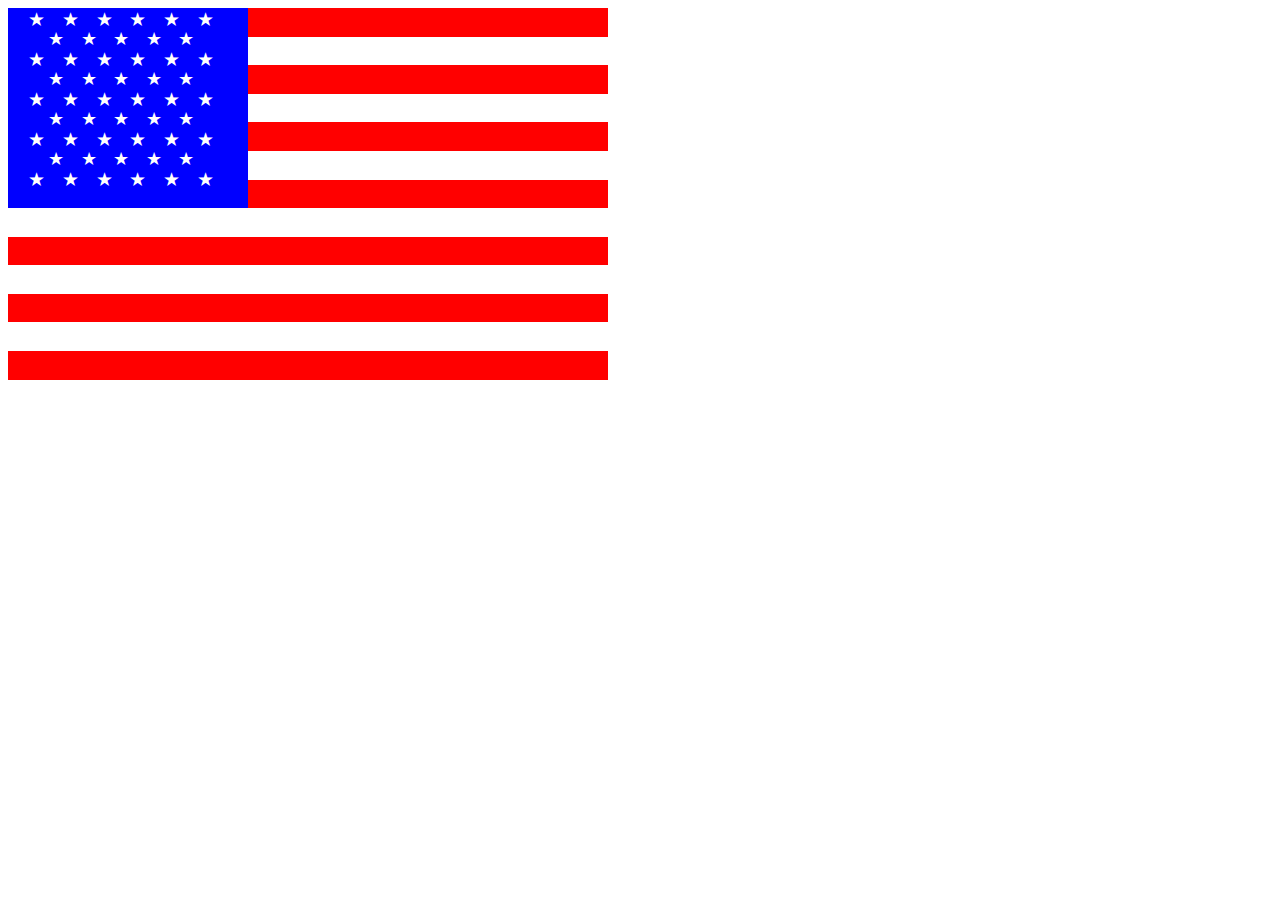
<file: America/index.html>
<!DOCTYPE html>
<html lang="en">
<head>
    <meta charset="UTF-8">
    <meta http-equiv="X-UA-Compatible" content="IE=edge">
    <meta name="viewport" content="width=device-width, initial-scale=1.0">
    <title>Merica</title>
    <link rel="stylesheet" href="styles.css">
</head>
<body>
    <div class="flag">
        <div class="top">
            <div class="left">
                <div class="stars">
                    <div class="row0">★ ★ ★ ★ ★ ★</div>
                    <div class="row">★ ★ ★ ★ ★</div>
                    <div class="row0">★ ★ ★ ★ ★ ★</div>
                    <div class="row">★ ★ ★ ★ ★ </div>
                    <div class="row0">★ ★ ★ ★ ★ ★</div>
                    <div class="row">★ ★ ★ ★ ★ </div>
                    <div class="row0">★ ★ ★ ★ ★ ★</div>
                    <div class="row">★ ★ ★ ★ ★ </div>
                    <div class="row0">★ ★ ★ ★ ★ ★</div>
                
                </div>
            </div>
            <div class="right">
                <div class="color1"></div>
                <div class="color2"></div>
                <div class="color1"></div>
                <div class="color2"></div>
                <div class="color1"></div>
                <div class="color2"></div>
                <div class="color1"></div>

            </div>
        </div>
        <div class="bottom">
            <div class="color0"></div>
            <div class="color"></div>
            <div class="color0"></div>
            <div class="color"></div>
            <div class="color0"></div>
            <div class="color"></div>
        </div>
    </div>
</body>
</html>
</file>
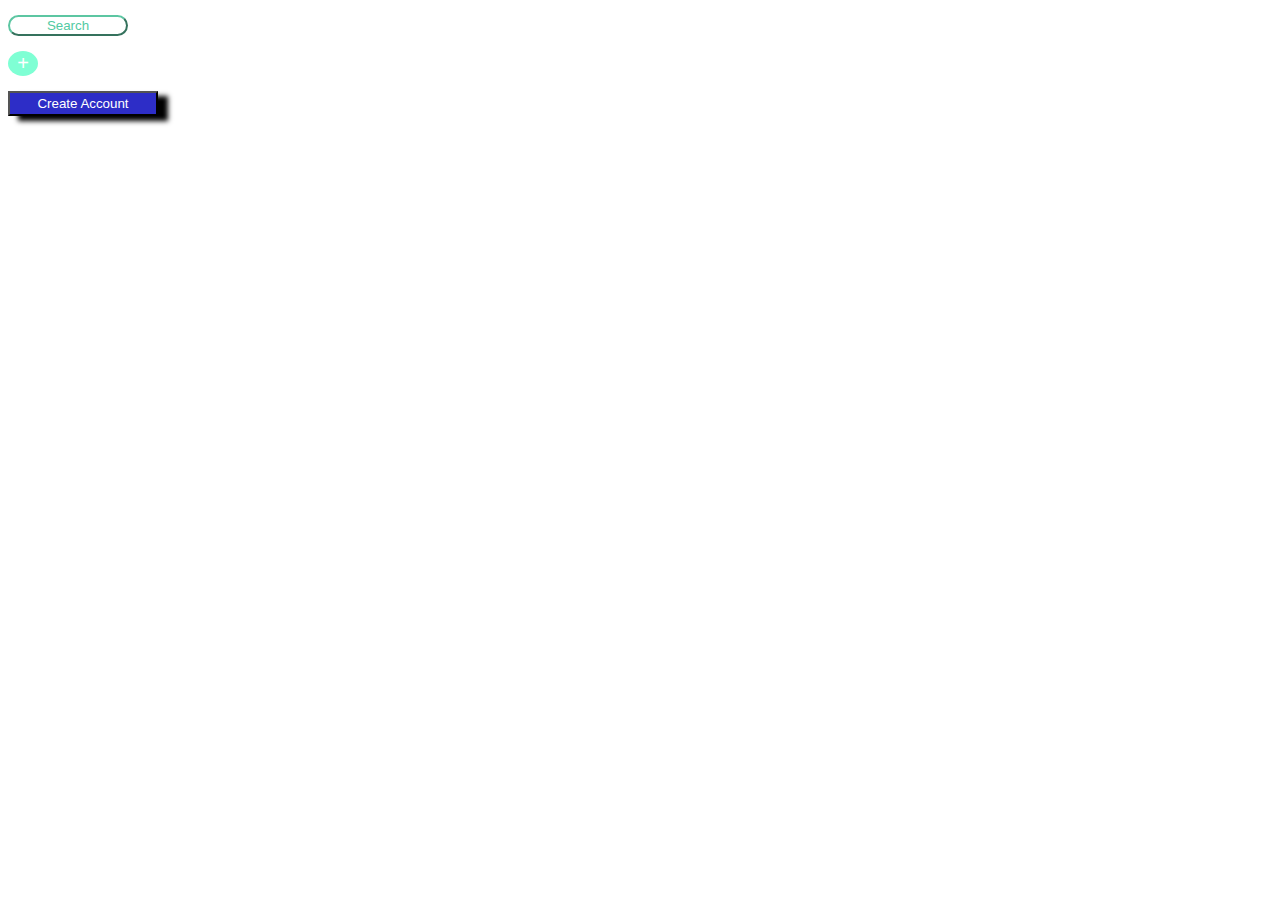
<file: Button Up/index.html>
<!DOCTYPE html>
<html lang="en">
<head>
    <meta charset="UTF-8">
    <meta http-equiv="X-UA-Compatible" content="IE=edge">
    <meta name="viewport" content="width=device-width, initial-scale=1.0">
    <title>Button Styling</title>
    <link rel="stylesheet" href="styles.css">
</head>
<body>
    <div class="web">
        <button class="first">Search

        </button>
        <button class="middle">+

        </button>
        <button class="last">Create Account

        </button>
    </div>
</body>
</html>
</file>
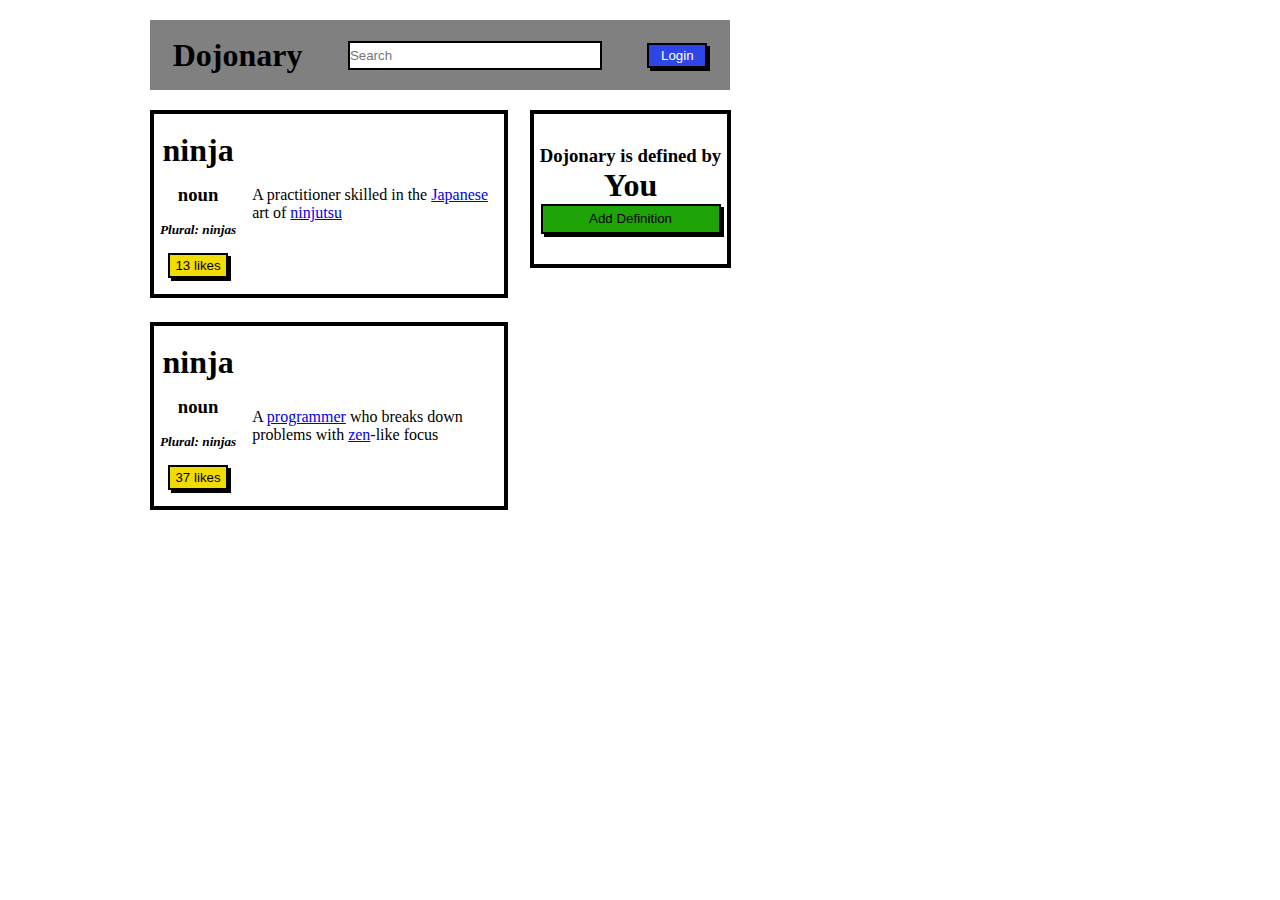
<file: Dojonary/index.html>
<!DOCTYPE html>
<html lang="en">
<head>
    <meta charset="UTF-8">
    <meta http-equiv="X-UA-Compatible" content="IE=edge">
    <meta name="viewport" content="width=device-width, initial-scale=1.0">
    <title>Dojonary</title>
    <link rel="stylesheet" href="styles.css">
</head>
<body>
    <div class="navbar">
        <h1>Dojonary</h1>
        <input type="text" placeholder="Search">
        <button onclick="logOut(this)">Login</button>
    </div>
<div class="web">
    <div class="left">
        <div class="defOne">
            <div class="defOneleft">
                <h1>ninja</h1>
                <h3>noun</h3>
                <h5><em>Plural: ninjas</em></h5>
                <button onclick="alert('Ninja was Liked!')">13 likes</button>
            </div>
            <div class="defOneright">
                <p>A practitioner skilled in the <a href="#">Japanese</a> art of <a href="#">ninjutsu</a></p>
            </div>
        </div>
        <div class="defTwo">
            <div class="defTwoleft">
                <h1>ninja</h1>
                <h3>noun</h3>
                <h5><em>Plural: ninjas</em></h5>
                <button onclick="alert('Ninja was Liked!')">37 likes</button>
            </div>
            <div class="defTworight">
                <p>A <a href="#">programmer</a> who breaks
                    down problems with <a href="#">zen</a>-like
                    focus</p>
            </div>
        </div>
    </div>
    <div class="right">
        <h3>Dojonary is defined by <h1>You</h1></h3>
        <button onclick="removeBox(this)">Add Definition</button>
    </div>
</div>
    <script src="script.js"></script>
</body>
</html>
</file>
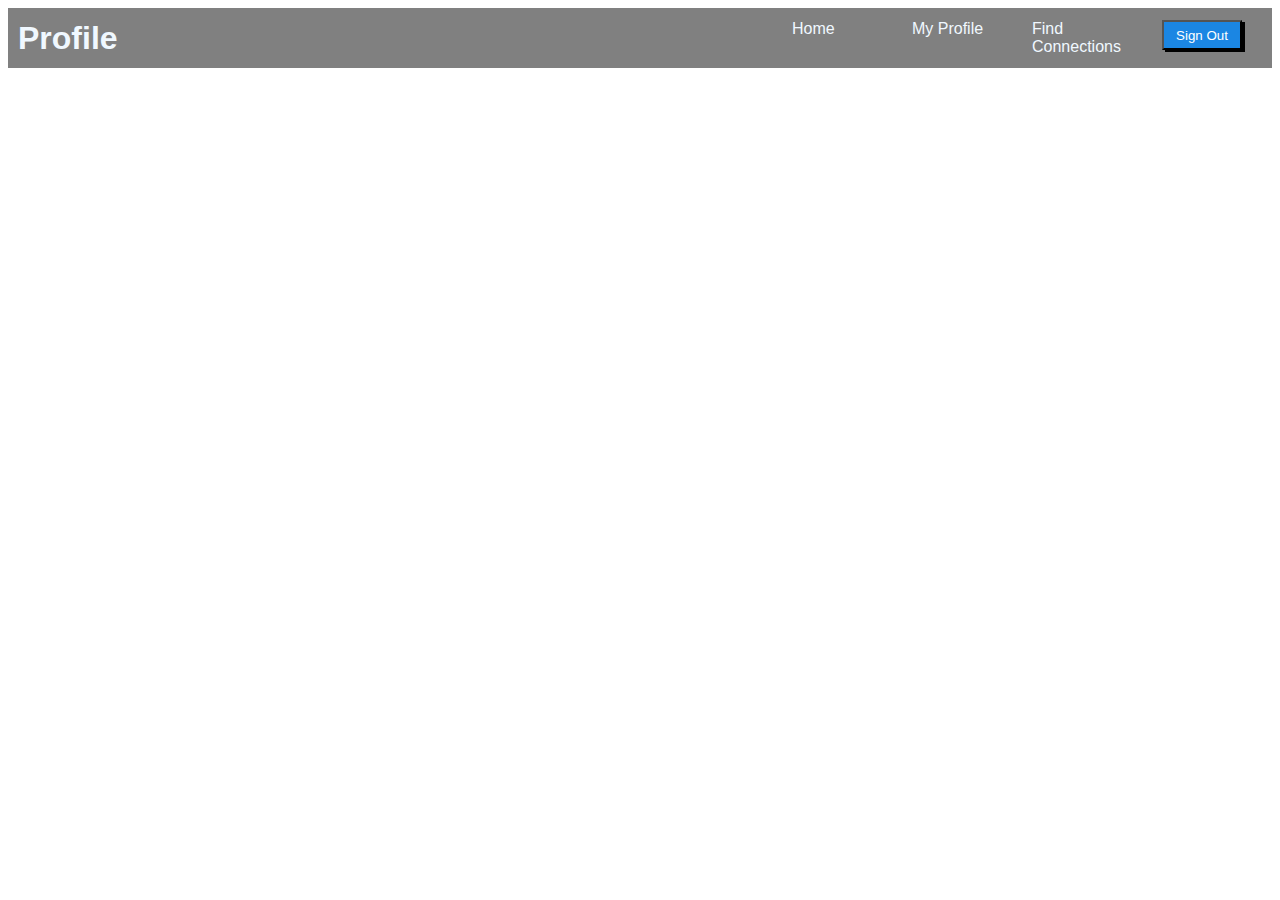
<file: Flex NavBar/index.html>
<!DOCTYPE html>
<html lang="en">
<head>
    <meta charset="UTF-8">
    <meta http-equiv="X-UA-Compatible" content="IE=edge">
    <meta name="viewport" content="width=device-width, initial-scale=1.0">
    <title>Flex NavBar</title>
    <link rel="stylesheet" href="styles.css">
</head>
<body>
    <div id="navbar">
        <h1 class="navTitle">Profile</h1>
        <ul class="navLinks">
            <li>Home</li>
            <li>My Profile</li>
            <li>Find Connections</li>
            <li><button>Sign Out</button></li>
        </ul>
    </div>
</body>
</html>
</file>
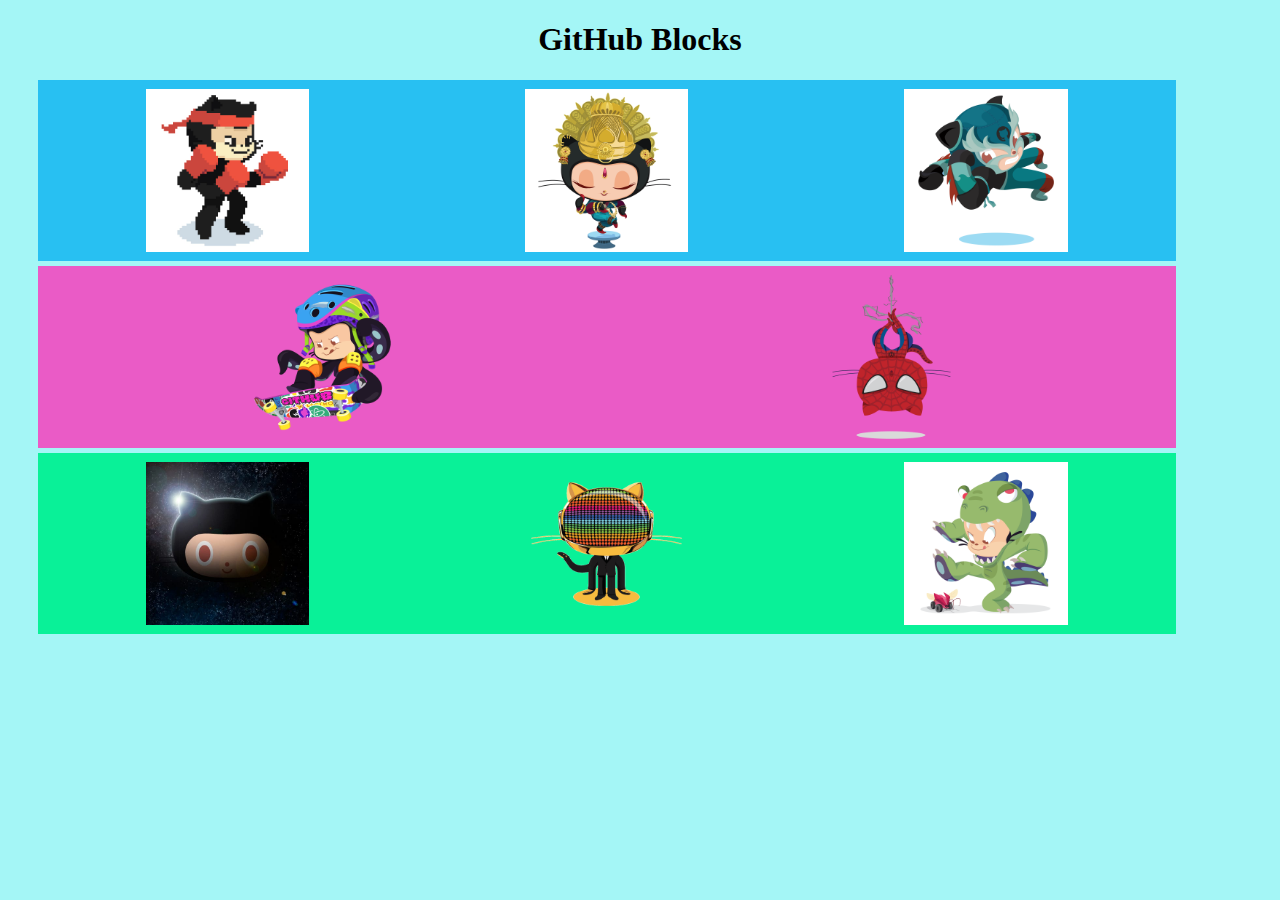
<file: GitHub Blocks/index.html>
<!DOCTYPE html>
<html lang="en">
<head>
    <meta charset="UTF-8">
    <meta http-equiv="X-UA-Compatible" content="IE=edge">
    <meta name="viewport" content="width=device-width, initial-scale=1.0">
    <title>Document</title>
    <link rel="stylesheet" href="styles.css">
</head>
<body>
    <h1>GitHub Blocks</h1>
    <div class="webpage">
        
        <div class="one">
            <img src="boxertocat_octodex.jpeg" alt="hi">
            <img src="saritocat.png" alt="me">
            <img src="luchadortocat.png" alt="us">
        </div>
        <div class="two">
            <img src="skatetocat.png" alt="skate">
            <img src="spidertocat.png" alt="manwhat">
        </div>
        <div class="three">
            <img src="total-eclipse-of-the-octocat.jpeg" alt="ehh">
            <img src="daftpunktocat-guy.gif" alt="ouu">
            <img src="dinotocat.png" alt="dino">
        </div>
    </div>
</body>
</html>
</file>
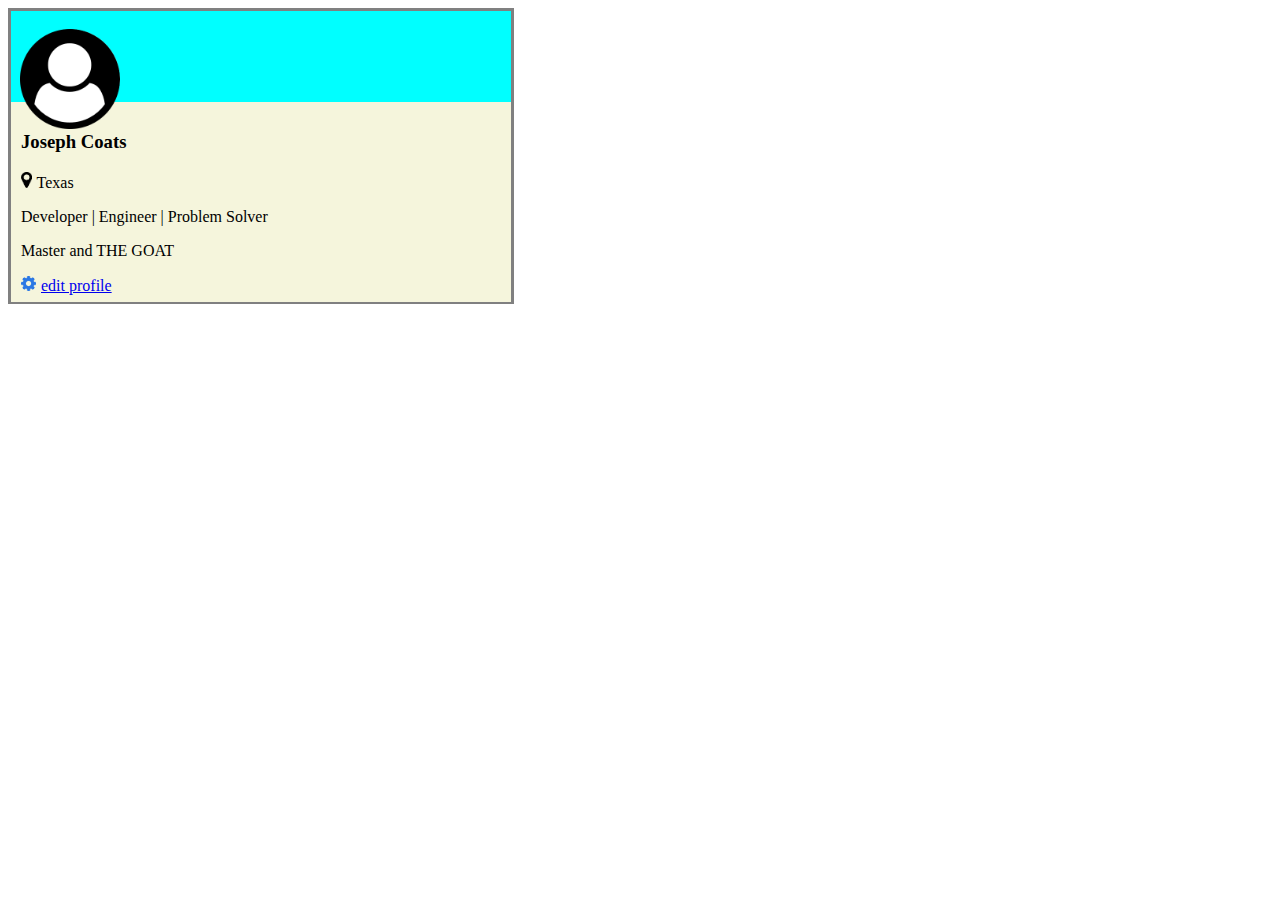
<file: icons/index.html>
<!DOCTYPE html>
<html lang="en">
<head>
    <meta charset="UTF-8">
    <meta http-equiv="X-UA-Compatible" content="IE=edge">
    <meta name="viewport" content="width=device-width, initial-scale=1.0">
    <title>ID Card</title>
    <link rel="stylesheet" href="styles.css">
</head>
<body>
    <div class="userID">
        <div class="top">
            <img class="pic" src="user-circle.png" alt="me">
        </div>
        <div class="bottom">
            <h3>Joseph Coats</h3>
            <img class="small" src="map-marker.png" alt="hi">Texas
            <p>Developer | Engineer | Problem Solver</p>
            <p>Master and THE GOAT</p>
            <img src="gear.png" alt="gear" class="gear"><a href="#">edit profile</a>
        </div>
    </div>
</body>
</html>
</file>
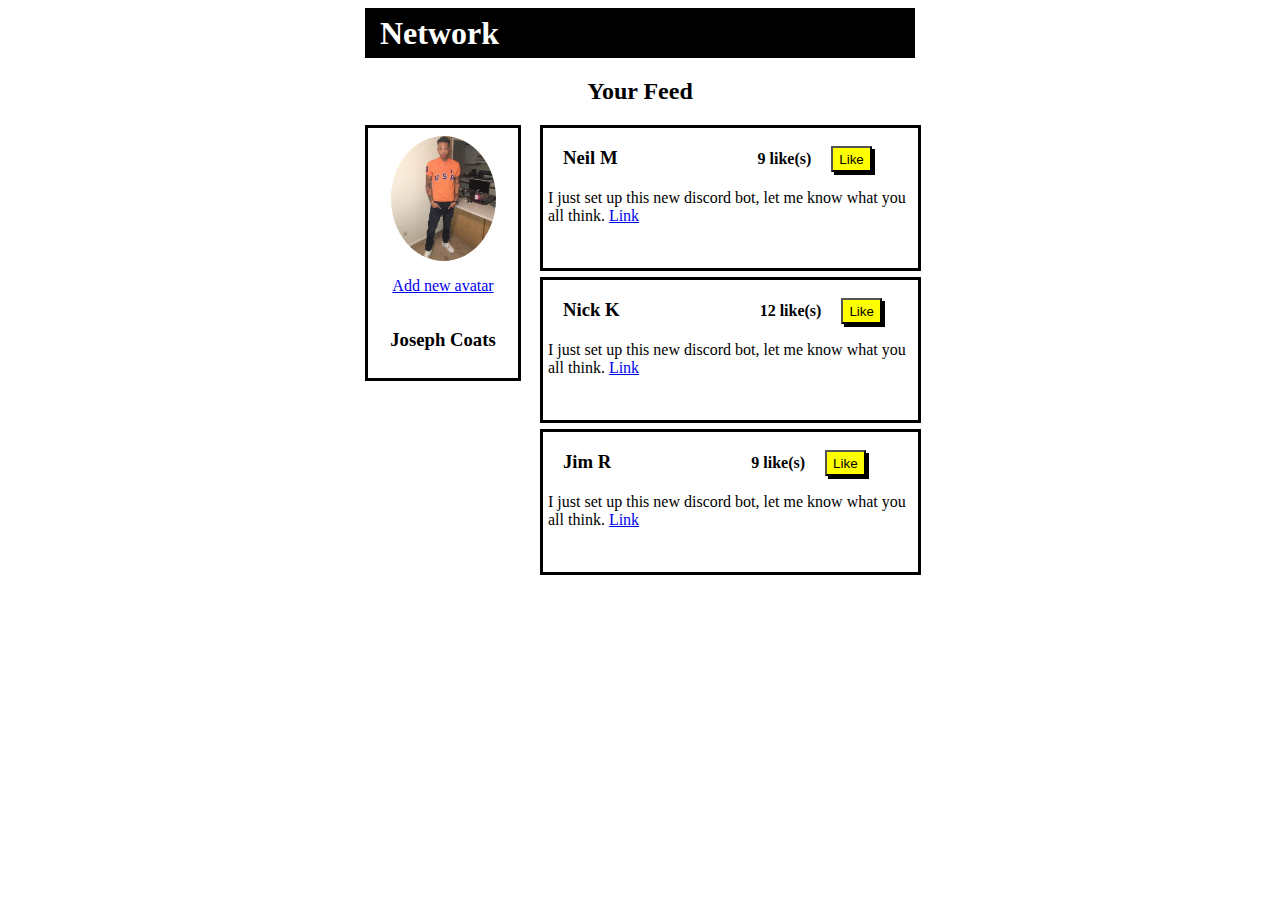
<file: Liking Likes/index.html>
<!DOCTYPE html>
<html lang="en">
<head>
    <meta charset="UTF-8">
    <meta http-equiv="X-UA-Compatible" content="IE=edge">
    <meta name="viewport" content="width=device-width, initial-scale=1.0">
    <title>Likes</title>
    <link rel="stylesheet" href="style.css">
</head>
<body>
    <div id="navBar">
        <h1> Network</h1>
    </div>
    <h2 class="middle">
        Your Feed
    </h2>
    <div class="content">
        <div class="contentLeft">
            <img src="joe.jpeg" alt="me">
            <a href="#">Add new avatar</a>
            <h3>Joseph Coats</h3>
        </div>
        <div class="contentRight">
            <div class="otherPeople">
                <h3>Neil M</h3><h4 id="Neils">9 like(s)</h4><button onclick="NeilLike()" id="NeilsButt">Like</button>
                <p>I just set up this new discord bot, let me
                    know what you all think. <a href="#">Link</a></p>
            </div>
            <div class="otherPeople">
                <h3>Nick K</h3><h4 id="Nicks">12 like(s)</h4><button onclick="NickLike()" id="NicksButt">Like</button>
                <p>I just set up this new discord bot, let me
                    know what you all think. <a href="#">Link</a></p>
            </div>
            <div class="otherPeople">
                <h3>Jim R</h3><h4 id="Jims">9 like(s)</h4><button onclick="JimsLike()" id="JimsButt">Like</button>
                <p>I just set up this new discord bot, let me
                    know what you all think. <a href="#">Link</a></p>
            </div>
        </div>
    </div>
    <script src="script.js"></script>
</body>
</html>
</file>
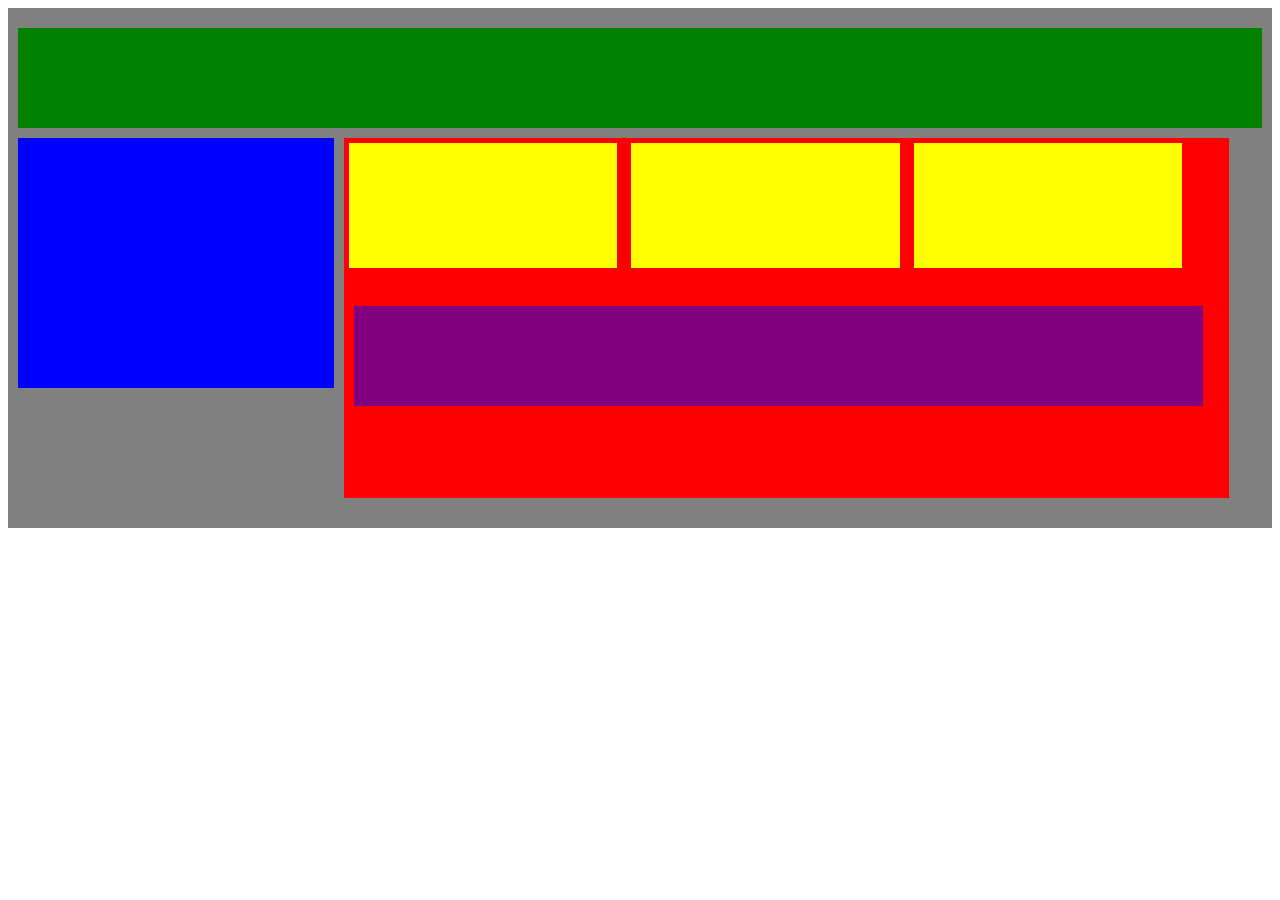
<file: Plotting Our Blocks/index.html>
<!DOCTYPE html>
<html lang="en">
<head>
    <title>Position Practice</title>
    <link rel="stylesheet" type="text/css" href="styles.css">
</head>
<body>
    <div class="container">
        <div class="header">

        </div>
        <div class="body">
            <div class="left">
            </div>
            <div class="right">
                <div class="rightTop">
                    <div class="yellow"></div>
                    <div class="yellow"></div>
                    <div class="yellow"></div>

                </div>
                <div class="rightBottom">

                </div>
            </div>
        </div>
    </div>
</body>
</html
</file>
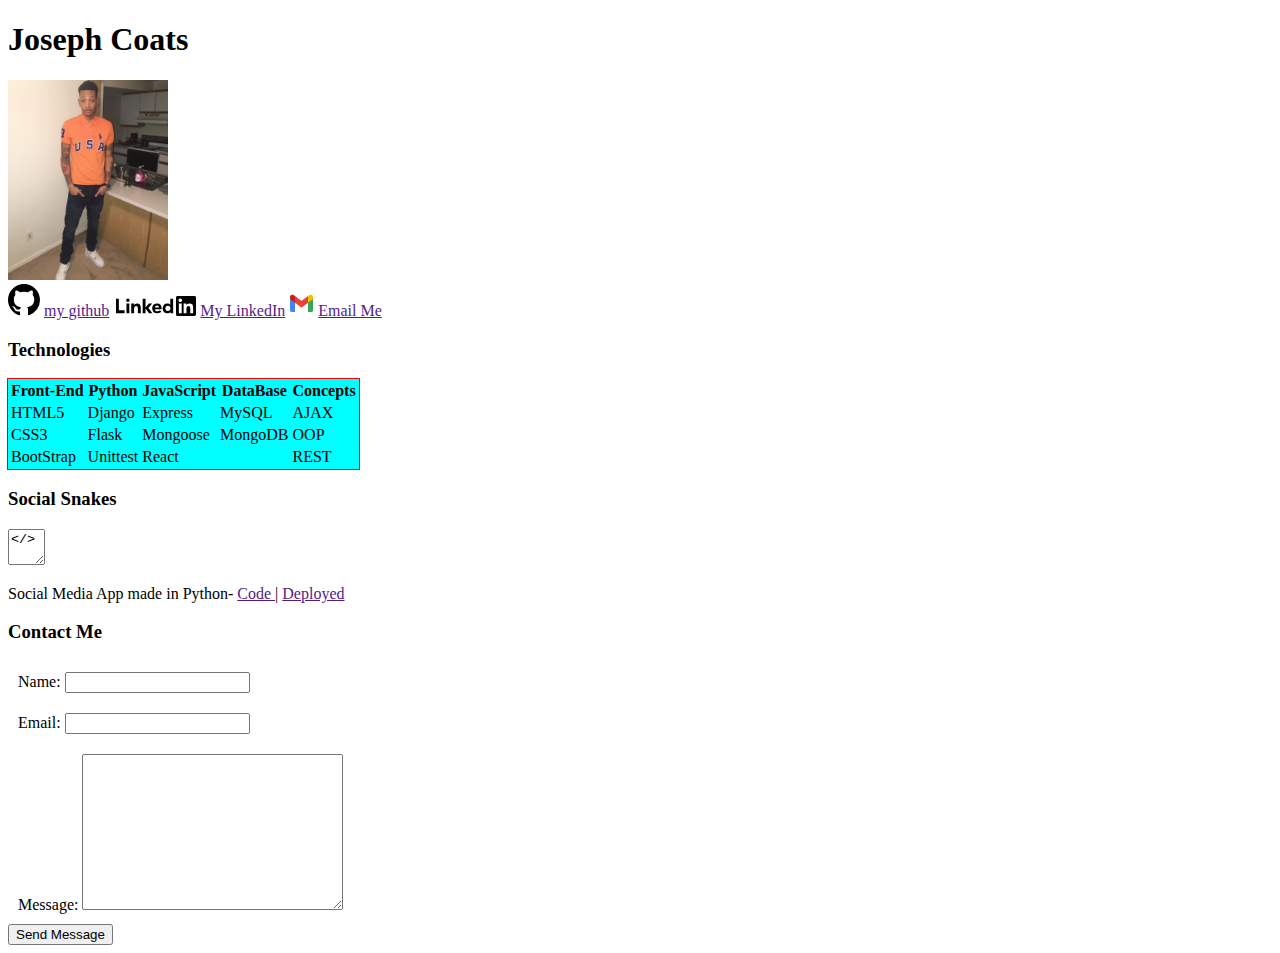
<file: Portfolio/index.html>
<!DOCTYPE html>
<html lang="en">
<head>
    <meta charset="UTF-8">
    <meta http-equiv="X-UA-Compatible" content="IE=edge">
    <meta name="viewport" content="width=device-width, initial-scale=1.0">
    <title>Portfolio</title>
    <link rel="stylesheet" href="styles.css">
</head>
<body>
    <div class="top">
        <h1>Joseph Coats</h1>
        <img class="Photo" src="joe.jpeg" alt="It's Me!">
    
    </div>
    <div class="middle">
        <svg height="32" aria-hidden="true" viewBox="0 0 16 16" version="1.1" width="32" data-view-component="true" class="octicon octicon-mark-github">
            <path fill-rule="evenodd" d="M8 0C3.58 0 0 3.58 0 8c0 3.54 2.29 6.53 5.47 7.59.4.07.55-.17.55-.38 0-.19-.01-.82-.01-1.49-2.01.37-2.53-.49-2.69-.94-.09-.23-.48-.94-.82-1.13-.28-.15-.68-.52-.01-.53.63-.01 1.08.58 1.23.82.72 1.21 1.87.87 2.33.66.07-.52.28-.87.51-1.07-1.78-.2-3.64-.89-3.64-3.95 0-.87.31-1.59.82-2.15-.08-.2-.36-1.02.08-2.12 0 0 .67-.21 2.2.82.64-.18 1.32-.27 2-.27.68 0 1.36.09 2 .27 1.53-1.04 2.2-.82 2.2-.82.44 1.1.16 1.92.08 2.12.51.56.82 1.27.82 2.15 0 3.07-1.87 3.75-3.65 3.95.29.25.54.73.54 1.48 0 1.07-.01 1.93-.01 2.2 0 .21.15.46.55.38A8.013 8.013 0 0016 8c0-4.42-3.58-8-8-8z"></path>
    
        </svg>
        <a href="">my github</a>
        <svg xmlns="http://www.w3.org/2000/svg" xmlns:xlink="http://www.w3.org/1999/xlink" viewBox="0 0 84 21" preserveAspectRatio="xMinYMin meet" version="1.1" focusable="false" class="lazy-loaded">
            <g class="inbug" stroke="none" stroke-width="1" fill="none" fill-rule="evenodd">
              <path d="M19.479,0 L1.583,0 C0.727,0 0,0.677 0,1.511 L0,19.488 C0,20.323 0.477,21 1.333,21 L19.229,21 C20.086,21 21,20.323 21,19.488 L21,1.511 C21,0.677 20.336,0 19.479,0" class="bug-text-color" transform="translate(63.000000, 0.000000)"></path>
              <path d="M82.479,0 L64.583,0 C63.727,0 63,0.677 63,1.511 L63,19.488 C63,20.323 63.477,21 64.333,21 L82.229,21 C83.086,21 84,20.323 84,19.488 L84,1.511 C84,0.677 83.336,0 82.479,0 Z M71,8 L73.827,8 L73.827,9.441 L73.858,9.441 C74.289,8.664 75.562,7.875 77.136,7.875 C80.157,7.875 81,9.479 81,12.45 L81,18 L78,18 L78,12.997 C78,11.667 77.469,10.5 76.227,10.5 C74.719,10.5 74,11.521 74,13.197 L74,18 L71,18 L71,8 Z M66,18 L69,18 L69,8 L66,8 L66,18 Z M69.375,4.5 C69.375,5.536 68.536,6.375 67.5,6.375 C66.464,6.375 65.625,5.536 65.625,4.5 C65.625,3.464 66.464,2.625 67.5,2.625 C68.536,2.625 69.375,3.464 69.375,4.5 Z" class="background" fill="currentColor"></path>
            </g>
            <g class="linkedin">
              <path d="M60,18 L57.2,18 L57.2,16.809 L57.17,16.809 C56.547,17.531 55.465,18.125 53.631,18.125 C51.131,18.125 48.978,16.244 48.978,13.011 C48.978,9.931 51.1,7.875 53.725,7.875 C55.35,7.875 56.359,8.453 56.97,9.191 L57,9.191 L57,3 L60,3 L60,18 Z M54.479,10.125 C52.764,10.125 51.8,11.348 51.8,12.974 C51.8,14.601 52.764,15.875 54.479,15.875 C56.196,15.875 57.2,14.634 57.2,12.974 C57.2,11.268 56.196,10.125 54.479,10.125 L54.479,10.125 Z" fill="currentColor"></path>
              <path d="M47.6611,16.3889 C46.9531,17.3059 45.4951,18.1249 43.1411,18.1249 C40.0001,18.1249 38.0001,16.0459 38.0001,12.7779 C38.0001,9.8749 39.8121,7.8749 43.2291,7.8749 C46.1801,7.8749 48.0001,9.8129 48.0001,13.2219 C48.0001,13.5629 47.9451,13.8999 47.9451,13.8999 L40.8311,13.8999 L40.8481,14.2089 C41.0451,15.0709 41.6961,16.1249 43.1901,16.1249 C44.4941,16.1249 45.3881,15.4239 45.7921,14.8749 L47.6611,16.3889 Z M45.1131,11.9999 C45.1331,10.9449 44.3591,9.8749 43.1391,9.8749 C41.6871,9.8749 40.9121,11.0089 40.8311,11.9999 L45.1131,11.9999 Z" fill="currentColor"></path>
              <polygon fill="currentColor" points="38 8 34.5 8 31 12 31 3 28 3 28 18 31 18 31 13 34.699 18 38.241 18 34 12.533"></polygon>
              <path d="M16,8 L18.827,8 L18.827,9.441 L18.858,9.441 C19.289,8.664 20.562,7.875 22.136,7.875 C25.157,7.875 26,9.792 26,12.45 L26,18 L23,18 L23,12.997 C23,11.525 22.469,10.5 21.227,10.5 C19.719,10.5 19,11.694 19,13.197 L19,18 L16,18 L16,8 Z" fill="currentColor"></path>
              <path d="M11,18 L14,18 L14,8 L11,8 L11,18 Z M12.501,6.3 C13.495,6.3 14.3,5.494 14.3,4.5 C14.3,3.506 13.495,2.7 12.501,2.7 C11.508,2.7 10.7,3.506 10.7,4.5 C10.7,5.494 11.508,6.3 12.501,6.3 Z" fill="currentColor"></path>
              <polygon fill="currentColor" points="3 3 0 3 0 18 9 18 9 15 3 15"></polygon>
            </g>
          </svg>
          <a href="">My LinkedIn</a>
          <img class="email" src="logo-gmail.png" alt="email">
          <a href="">Email Me</a>
    </div>
    <div class="skills">
        <h3>Technologies</h3>
        <table class="table">
            <tr>
                <th>Front-End</th>
                <th>Python</th>
                <th>JavaScript</th>
                <th>DataBase</th>
                <th>Concepts</th>
            </tr>
            <tr>
                <td>HTML5</td>
                <td>Django</td>
                <td>Express</td>
                <td>MySQL</td>
                <td>AJAX</td>
            </tr>
            <tr>
                <td>CSS3</td>
                <td>Flask</td>
                <td>Mongoose</td>
                <td>MongoDB</td>
                <td>OOP</td>
            </tr>
            <tr>
                <td>BootStrap</td>
                <td>Unittest</td>
                <td>React</td>
                <td></td>
                <td>REST</td>
            </tr>
        </table>
        <h3>Social Snakes</h3>
        <textarea name="Text" id="Textb" cols="2" rows="2"></></textarea>
        <p>Social Media App made in Python- <a href="">Code </a> | <a href="">Deployed</a></p>
        <h3>Contact Me</h3>
        <form>Name:
            <input type="text">
        </form>
        <form>Email:
            <input type="text">
        </form>
        <form>Message:
            <textarea name="Area" id="Area" cols="30" rows="10"></textarea>
        </form>
        <button>Send Message</button>
    </div>
</body>
</html>
</file>
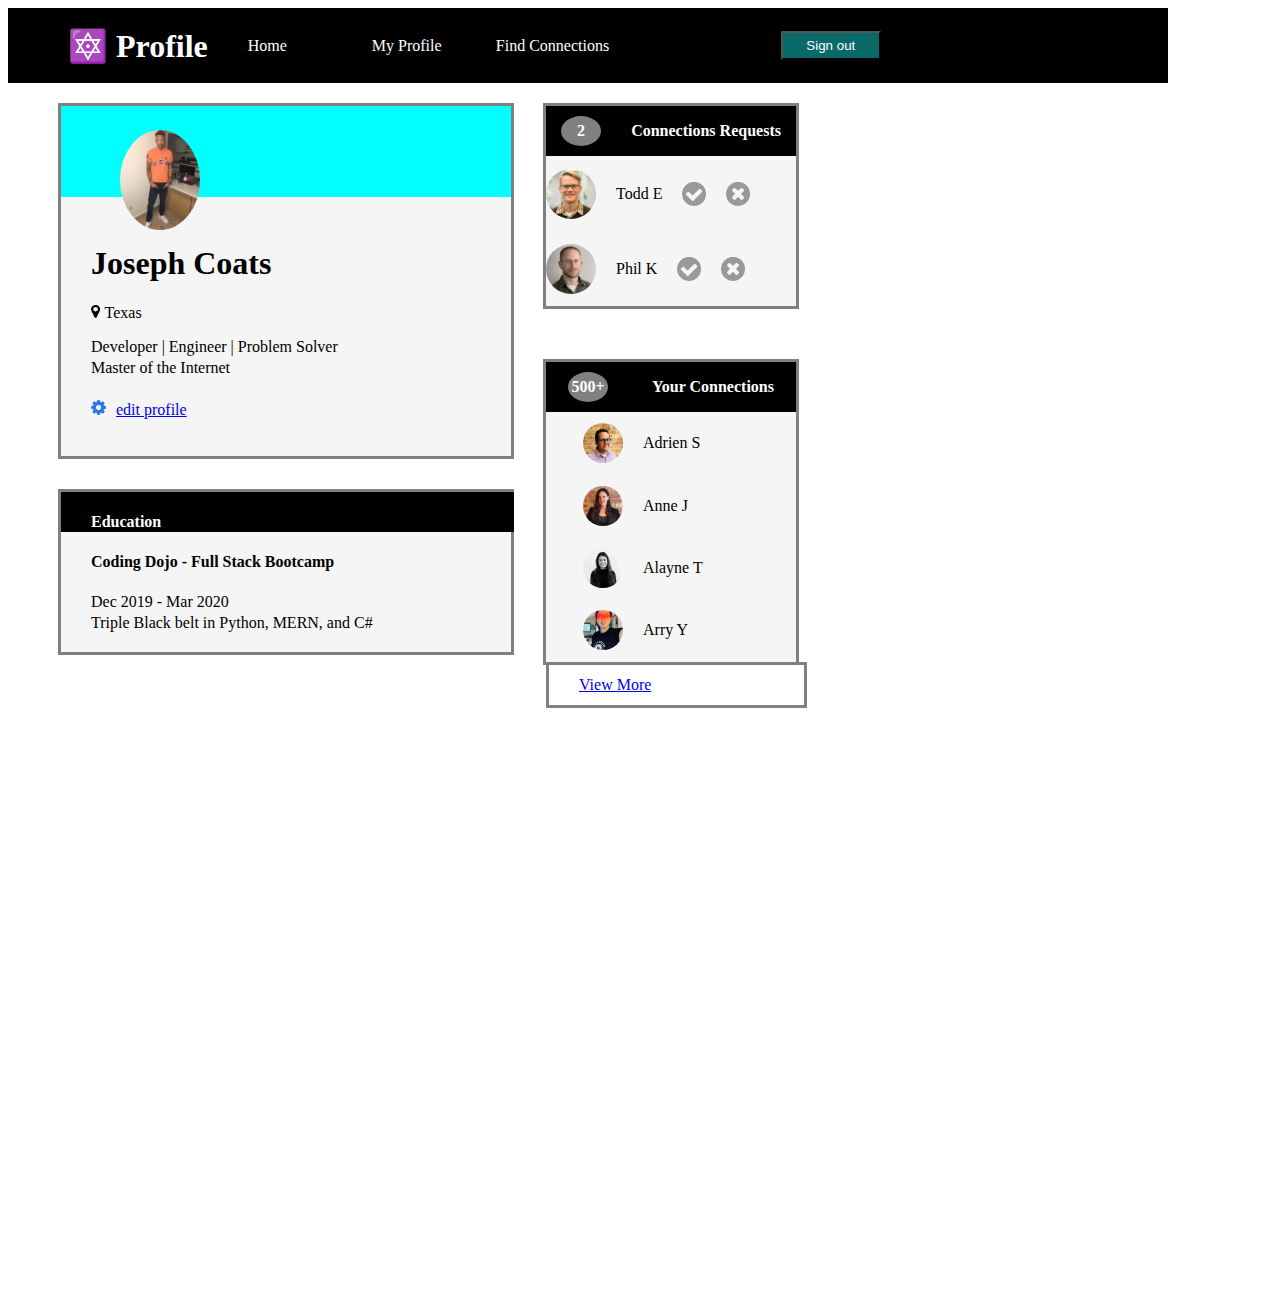
<file: Profile/index.html>
<!DOCTYPE html>
<html lang="en">
<head>
    <meta charset="UTF-8">
    <meta http-equiv="X-UA-Compatible" content="IE=edge">
    <meta name="viewport" content="width=device-width, initial-scale=1.0">
    <title>Profile</title>
    <link rel="stylesheet" href="styles.css">
</head>
<body>
    <div class="navBar">
        <h1>🔯 Profile</h1>
        <ul>
            <li>Home</li>
            <li>My Profile</li>
            <li>Find Connections</li>
        </ul>
        <div class="btn">
            <button>Sign out</button>
        </div>
    </div>
<div class="webpage">
    <div class="left">
        <div class="idCard">
            <div class="idCardTop">
                <img src="joe.jpeg" alt="me" class="joe">
            </div>
            <div class="idCardBottom">
                <h1 id="Joe">Joseph Coats</h1>
                <img class="small" src="map-marker.png" alt="hi">Texas
                <p>Developer | Engineer | Problem Solver</p>
                <p>Master of the Internet</p>
                <img src="gear.png" alt="gear" class="gear"><a href="#" onclick="nameGet()">edit profile</a>
            </div>
        </div>
        <div class="education">
            <div class="eduTop">
                <h4>Education</h4>
            </div>
            <div class="eduBottom">
                <h4>Coding Dojo - Full Stack Bootcamp</h4>
                <p>Dec 2019 - Mar 2020</p>
                <p>Triple Black belt in Python, MERN, and C#</p>
            </div>
        </div>
    </div>
    <div class="right">
        <div class="rightTop">
            <div class="requestTop">
                <h4 id="dos" class="dos">2</h4>
                <h4>Connections Requests</h4>
            </div>
            <div class="requestBottom">
                <div id="Top" class="why">
                    <img src="todd-s.jpg" alt="tod" class="Todd">Todd E <img onclick="removeMe()" id="topCircle" src="accept-circle.png" alt="circle" class="check"><img onclick="removeMe()" id="topCircle" src="close-circle.png" alt="no" class="check">
                </div>
                <div id="Butt" class="me">
                        <img src="phil-s.jpg" alt="phil" class="phil">Phil K <img onclick="removeMe2()" src="accept-circle.png" alt="circle" class="check"><img onclick="removeMe2()" src="close-circle.png" alt="no" class="check">
                    </div>
            </div>
        </div>
        <div class="rightBottom">
            <div class="connect">
                <h4 class="dos">500+</h4><p>Your Connections</p>
            </div>
            <div class="content">
                <div class="1">
                    <img src="adrien-s.jpg" alt="hi" class="emoji"> Adrien S
                </div>
                <div class="2">
                    <img src="anne-s.jpg" alt="hi" class="emoji">Anne J
                </div>
                <div class="3">
                    <img src="alayne-s.jpg" alt="hi" class="emoji">Alayne T
                </div>
                <div class="4">
                    <img src="arry-s.jpg" alt="hi" class="emoji">Arry Y
                </div>
            </div>
            <div class="more">
                <a href="#">View More</a>
            </div>
        </div>
    </div>
</div>
<script src="script.js"></script>
</body>
</html>
</file>
<file: America/styles.css>
.flag {
    height: 400px;
    width: 600px;
    
}
.top {
    height: 50%;
    width: 100%;
    display: flex;

}
.left {
    height: 100%;
    width: 40%;
    background-color: blue;
}
.right{
    height: 100%;
    width: 60%;
    background-color: black;
}
.color1{
    background-color: red;
    height: 14.3%;
    width: 100%;
}
.color2{
    background-color: white;
    height: 14.3%;
    width: 100%;

}
.bottom {
    height: 200px;
    width: 100%;
    
}
.color0 {
    background-color: white;
    width: 100%;
    height: 14.3%;
}
.color{
    background-color: red;
    width: 100%;
    height: 14.3%;
}
.stars {
    height: 100%;
    width: 100%;
    
}
.row0{
width: 100%;
height: 10%;
color: white;
margin-left: 20px;
font-size: larger;
letter-spacing: 6px;


}
.row {
    width: 100%;
    height: 10%;
    color: white;
    margin-left: 40px;
    font-size: large;
    letter-spacing: 6px;
}
</file>
<file: Button Up/styles.css>
button {
    display: block;
    cursor: pointer;
    margin-top: 15px;
}
.first {
    border-radius: 20px;
    width: 120px;
    color: rgb(82, 202, 162);
    border-color: rgb(92, 198, 162);
    background-color: white;
}
.middle {
    border-radius: 50%;
    width: 30px;
    height: 25px;
    color: white;
    border: none;
    background-color: aquamarine;
    font-size: 20px;
}
.last {
    color: white;
    background-color: rgb(45, 45, 199);
    border-color: black;
    height: 25px;
    width: 150px;
    box-shadow: 10px 5px 5px black;
}
</file>
<file: Dojonary/styles.css>
*{
    margin: 0;
    padding: 0;
}
.navbar {
    width: 580px;
    height: 70px;
    background-color: gray;
    display: flex;
    align-items: center;
    justify-content: space-around;
    margin-left: 150px;
    margin-top: 20px;

}
input {
    width: 250px;
    border: 2px solid black;
    height: 25px;
}
.navbar > button {
    width: 60px;
    color: white;
    background-color: rgb(46, 70, 229);
    height: 25px;
    border: 2px solid black;
    box-shadow: 3px 3px black;
    cursor: pointer;
}
.left {
    width: 350px;
    height: 400px;
    
    margin-left: 150px;
    margin-top: 20px;
    display: flex;
    flex-direction: column;
    justify-content: space-between;
}
.defOne {
    width: 100%;
    height: 45%;
    border: 4px solid black;
    display: flex;
}
.defOneleft {
    display: flex;
    
    flex-direction: column;
    height: 90%;
    width: 35%;
    align-items: center;
    justify-content: space-around;
    padding-top: 10px;
    padding-bottom: 10px;
}
.defOneleft > button {
    width: 60px;
    color: black;
    background-color: rgb(240, 220, 1);
    height: 25px;
    border: 2px solid black;
    box-shadow: 3px 3px black;
    cursor: pointer;
}
.defOneright {
    height: 100%;
    width: 100%;
    margin-left: 10px;
    display: flex;
    align-items: center;
}
.defTwo {
    width: 100%;
    height: 45%;
    border: 4px solid black;
    display: flex;
}
.defTwoleft {
    display: flex;
    
    flex-direction: column;
    height: 90%;
    width: 35%;
    align-items: center;
    justify-content: space-around;
    padding-top: 10px;
    padding-bottom: 10px;
}
.defTworight {
    display: flex;
    
    flex-direction: column;
    height: 90%;
    width: 35%;
    align-items: center;
    justify-content: space-around;
    padding-top: 10px;
    padding-bottom: 10px;
}
.defTwoleft > button {
    width: 60px;
    color: black;
    background-color: rgb(240, 220, 1);
    height: 25px;
    border: 2px solid black;
    box-shadow: 3px 3px black;
    cursor: pointer;
}
.defTworight {
    height: 100%;
    width: 100%;
    margin-left: 10px;
    display: flex;
    align-items: center;
}
.right {
    width: 193px;
    height: 150px;
    border: 4px solid black;
    margin-left: 30px;
    margin-top: 20px;
    display: flex;
    flex-direction: column;
    justify-content: center;
    align-items: center;
}
.web {
    display: flex;
}
.right > button {
    width: 180px;
    color: black;
    background-color: rgb(30, 164, 7);
    height: 30px;
    border: 2px solid black;
    box-shadow: 3px 3px black;
    cursor: pointer;
}
</file>
<file: Flex NavBar/styles.css>
#navbar {
    height: 60px;
    width: 100%;
    background-color: gray;
    display: flex;
    align-items: center;
    color: aliceblue;
    justify-content: space-between;
    font-family: 'Roboto', sans-serif;
}
h1 {
    margin-left: 10px;
}
.navLinks{
    display: flex;
    justify-content: end

}
li {
    width: 120px;
    list-style: none;
    cursor: pointer;
}
button {
    color: white;
    background-color: rgb(27, 134, 227);
    margin-left: 10px;
    width: 80px;
    height: 30px;
    box-shadow: 3px 2px black;
cursor: pointer;
}
</file>
<file: GitHub Blocks/styles.css>
.webpage {
    width: 100%;
    height: 550px;
    background-color: rgb(164, 246, 246);
    display: block
    
    
}
h1 {
    text-align: center;
}
body{
    background-color: rgb(164, 246, 246);
}
.webpage > div {
    height: 33%;
    width: 90%;
    justify-content: space-around;
    margin-left: 30px;
    align-items: center;
    
}
.one {
    background-color: rgb(40, 192, 242);
    display: flex;
    margin-bottom: 5px;
}
.two {
    background-color: rgb(234, 91, 198);
    display: flex;
    margin-bottom: 5px;
}
.three {
    background-color: rgb(9, 241, 152);
    display: flex;
}
img {
    height: 90%;
}
</file>
<file: icons/styles.css>
.userID {
    width: 500px;
    height: 290px;
    background-color: aqua;
    border: 3px solid gray;
}
.top{
    width: 100%;
    height: 25%;
}
.bottom {
    width: 98%;
    height: 69%;
    background-color: beige;
    padding-left: 10px;
    
}
.small {
    height: 16px;
    margin-right: 5px;
}
.gear {
    height: 15px;
    margin-right: 5px;
}
h3 {
    padding-top: 29px;
}
.pic {
    position: absolute;
    height: 100px;
    top: 29px;
    left: 20px;
}
</file>
<file: Liking Likes/style.css>
#navBar {
    background-color: black;
    color: white;
    height: 50px;
    width: 550px;
    display: flex;
    align-items: center;
    margin: 0 auto;
}
.middle {
    text-align: center;
}
#navBar > h1 {
    padding-left: 15px;
}

.content {
    width: 550px;
    height: 450px;
    
    margin: 0 auto;
    display: flex;
    justify-content: space-between;
}
.contentLeft{
    width: 150px;
    height: 250px;
    
    border: 3px solid black;
    display: flex;
    flex-direction: column;
    justify-content: center;
    align-items: center;
    justify-content: space-around;
}
.contentLeft > img {
    height: 50%;
    border-radius: 50%;
    width: 70%;
}
.contentRight {
    width: 375px;
    height: 100%;
    
    display: flex;
    flex-direction: column;
    justify-content: space-between;

}
.otherPeople {
    width: 100%;
    height: 140px;
    border: 3px solid black;
    
}
.otherPeople > * {
    display: inline-block;
    
}
button {
    background-color: yellow;
    box-shadow: 3px 3px black;
    height: 26px;
    margin-left: 20px;
    cursor: pointer;
}
.otherPeople>h3 {
    margin-left: 20px;
}
.otherPeople>h4 {
    margin-left: 140px;
}
.otherPeople>p {
    margin: 0 5px
}
</file>
<file: Plotting Our Blocks/styles.css>
.container {
    background-color: gray;
    height: 500px;
    padding-top: 20px;
}
.header {
    display: block;
    background-color: green;
    height: 100px;
    margin-left: 10px;
    margin-right: 10px;
    
}
.body {
    display: flex;
}
.left {
    background-color: blue;
    height: 250px;
    width: 25%;
    margin-top: 10px;
    margin-left: 10px;
}

.right {
    background-color: red;
    height: 360px;
    width: 70%;
    margin-top: 10px;
    margin-left: 10px;
}

.yellow {
    background-color: yellow;
    height: 125px;
    width: 30%;
    display: inline-block;
    margin: 5px;
    padding-left: 3px;
    
    
}
.rightTop {
    height: 168px;
    width: 100%;
    
}
.rightBottom {
    height: 100px;
    width: 96%;
    background-color: purple;
    margin-left: 10px;
    
}
</file>
<file: Portfolio/styles.css>
.Photo {
    height: 200px;
}
.lazy-loaded {
    height: 20px;
    padding-top: 5px;
    padding-left: 3px;
}
.email {
    height: 25px;
}
.table {
    background-color: aqua;
    outline: solid 1px red;
}
form {
    padding: 10px;
}
</file>
<file: Profile/styles.css>
.navBar {
    display: flex;
    color: white;
    background-color: black;
    align-items: center;
    width: 1100px;
    height: 75px;
    padding-left: 60px;
    
}

li {
    display: inline-block;
    width: 120px;

}
button {
    height: 29px;
    width: 100px;
    background-color: rgb(9, 105, 105);
    color: white;
    
}
.left {
    
    width: 535px;
    height: 1000px;

    display: flex;
    margin-top: 20px;
    flex-direction: column;

}

.btn {
    height: 100%;
    display: flex;
    width: 100px;
    align-items: center;
    padding-left: 15%;
}
.idCard {
    height: 350px;
    width: 450px;
    background-color: aqua;
    margin-left: 50px;
    border: 3px solid gray;
    
}
.idCardTop  {
    height: 20%;
    width: 100%;
    
}
.idCardBottom {
    height: 74%;
    width: 93.3%;
    background-color: whitesmoke;
    padding-left: 30px;
}
.small {
    height: 13px;
    margin-right: 5px;
    
}
.gear {
    height: 15px;
    margin-right: 10px;
    margin-top: 20px;
}
.idCardBottom > h1 {
    padding-top: 48px;

}

.idCardBottom > p {
    height: 5px;

}
.joe {
    height: 100px;
    border-radius: 100%;
    position: absolute;
    top: 130px;
    left: 120px;
}
.education {
    height: 160px;
    width: 450px;
    margin-left: 50px;
    background-color: whitesmoke;
    margin-top: 30px;
    border: 3px solid gray;
    display: flex;
    flex-direction: column;
    
}
.eduTop {
    height: 25%;
    width: 94%;
    background-color: black;
    color: white;
    padding-left: 30px;
}
.eduBottom  {
    
    padding-left: 30px;
}
.eduBottom > p {
    height: 5px;
}
.right {
    
    height: 1000px;
    width: 250px;
    margin-top: 20px;
}
.webpage{
    height: 1200px;
    width: 1100px;
    display: flex;
}
.rightTop {
    height: 200px;
    width: 100%;
    background-color: whitesmoke;
    border: 3px solid gray;
}
.requestTop {
    width: 100%;
    height: 50px;
    background-color: black;
    color: white;
    display: flex;
    justify-content: space-around;
    align-items: center;
}
.dos {
    background-color: gray;
    height: 60%;
    width: 40px;
    border-radius: 50%;
    display: flex;
    justify-content: center;
    align-items: center;
}
.requestBottom {
    width: 100%;
    height: 75%;
    display: flex;
    flex-direction: column;
    
    
}
.Todd {
    height: 50px;
    border-radius: 50%;
    margin-right: 20px;
}
.check {
    height: 24px;
    display: flex;
    padding-left: 20px;
    
}
.phil {
    height: 50px;
    border-radius: 50%;
    margin-right: 20px;
}
.why {
    width: 100%;
    height: 50%;
    
    display: flex;
    
    align-items: center;
}
.me {
    width: 100%;
    height: 50%;
    
    display: flex;
    align-items: center;
}
.rightBottom {
    height: 300px;
    width: 100%;
    background-color: whitesmoke;
    margin-top: 50px;
    border: 3px solid gray;
}
.connect {
    width: 100%;
    height: 50px;
    background-color: black;
    color: white;
    display: flex;
    justify-content: space-around;
    align-items: center;
    font-weight: bold;
}
.content{
    width: 100%;
    height: 83.2%;
    background-color: whitesmoke;
}

.content > div {
    width: 100%;
    height: 25%;
    
    display: flex;
    justify-content: left;
    align-items: center;
    padding-left: 37px;
    
}
.emoji {
    height: 40px;
    border-radius: 50%;
    margin-right: 20px;
}
.more {
    width: 90%;
    height: 40px;
    display: flex;
    border: 3px solid gray;
    margin-right: 10px;
    align-items: center;
    padding-left: 30px;
}
</file>
